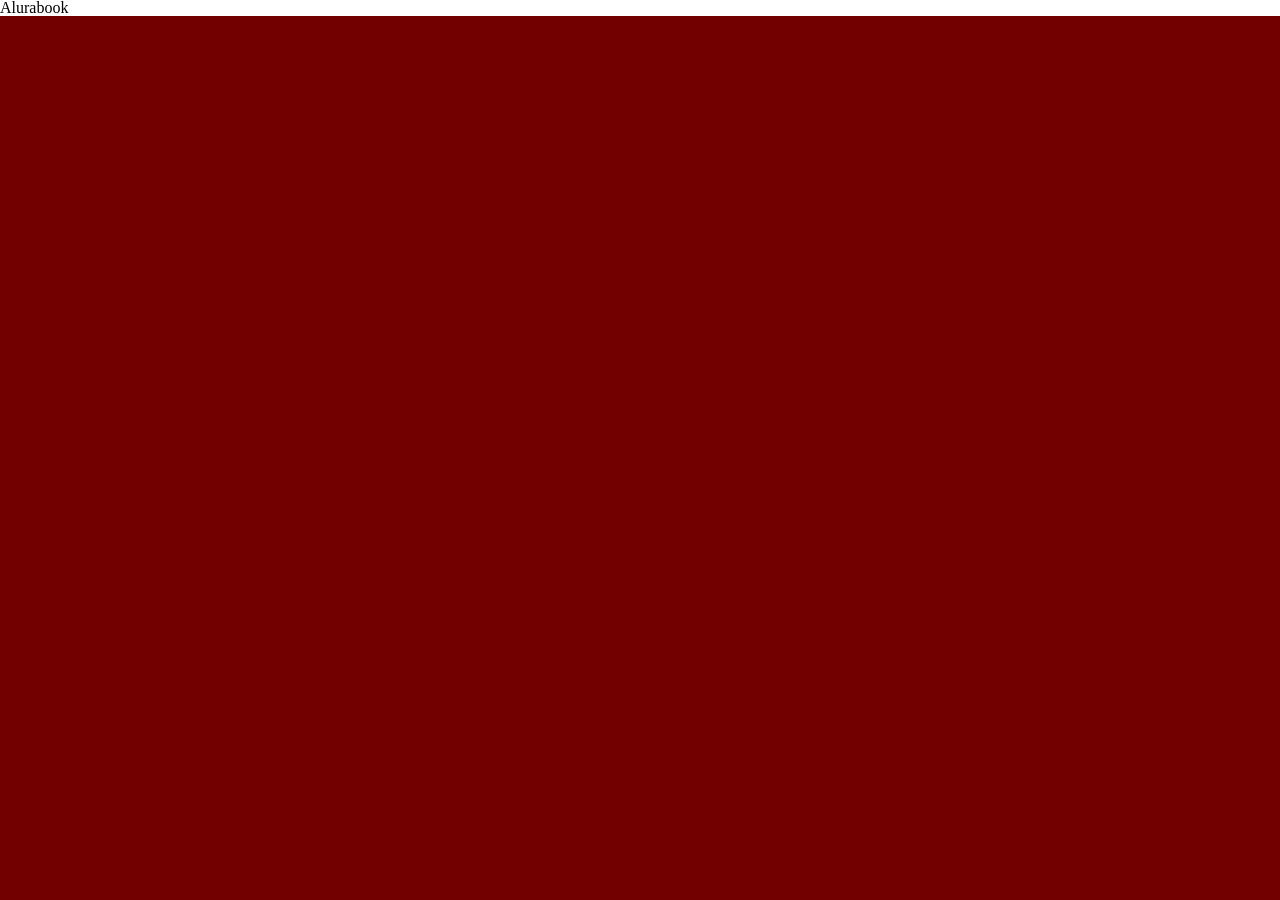
<file: index.html>
<!DOCTYPE html>
<html>

  <head>
<META charset="UTF-8">
    <META name=" =viewport" content="width=device-width, initial-scale=1.0">
      <title>Alurabook</title>   
      <link rel="stylesheet" href="reset.css">
      <link rel="stylesheet" href="styles.css">
   </head> 

   <body>
<h1>Alurabook</h1>
   </body>

  </html>
</file>
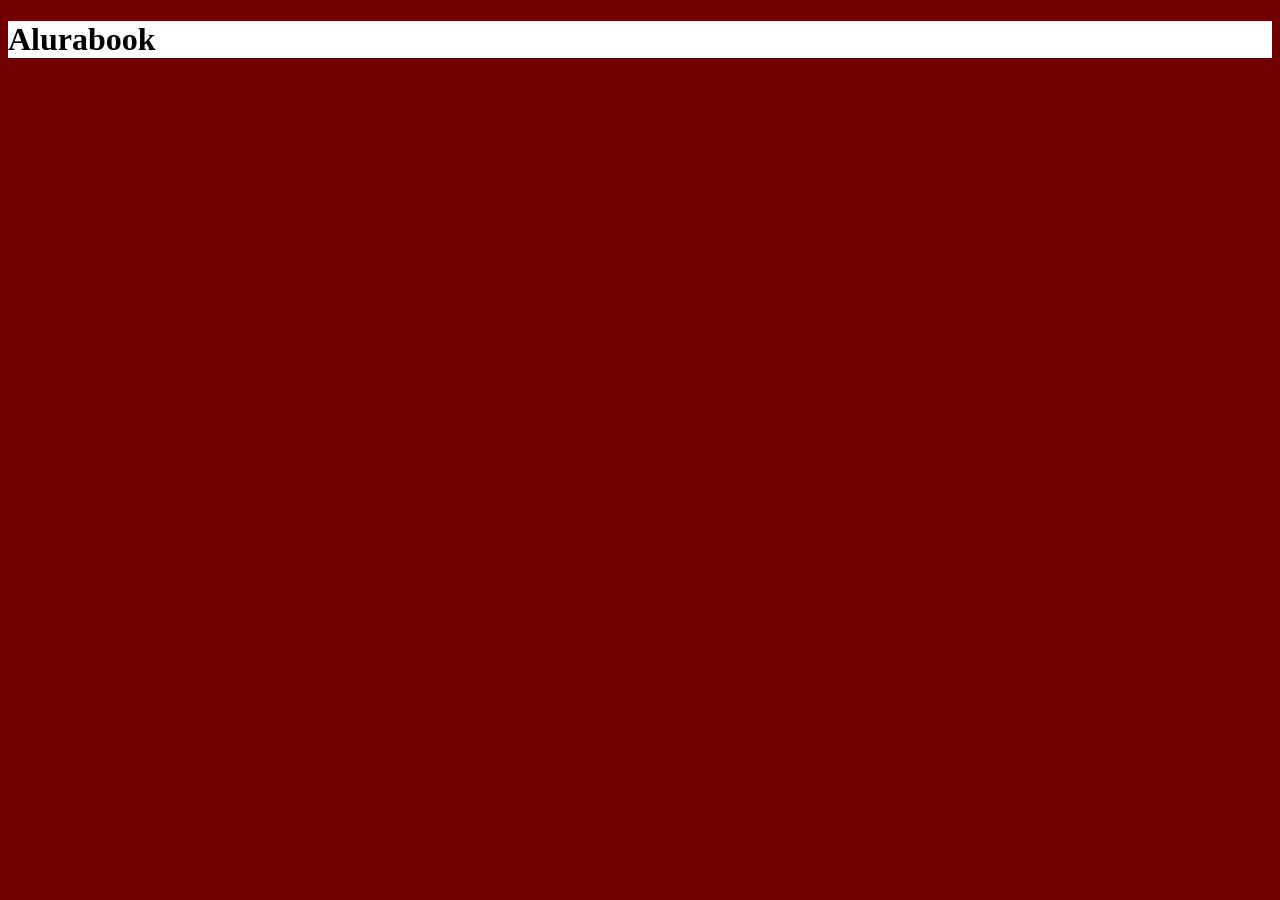
<file: index (1).html>
<!DOCTYPE html>
<html>

  <head>
<META charset="UTF-8">
    <META name=" =viewport" content="width=device-width, initial-scale=1.0">
      <title>Alurabook</title>   
      <link rel="stylesheet" href="styles.css">
   </head> 

   <body>
<h1>Alurabook</h1>
   </body>

  </html>
</file>
<file: styles.css>
:root{
    --cor-de-fundo:  #720000;
}

body{
    background-color: var(--cor-de-fundo);
}

h1{
    background-color: rgb(255, 255, 255);
}
</file>
